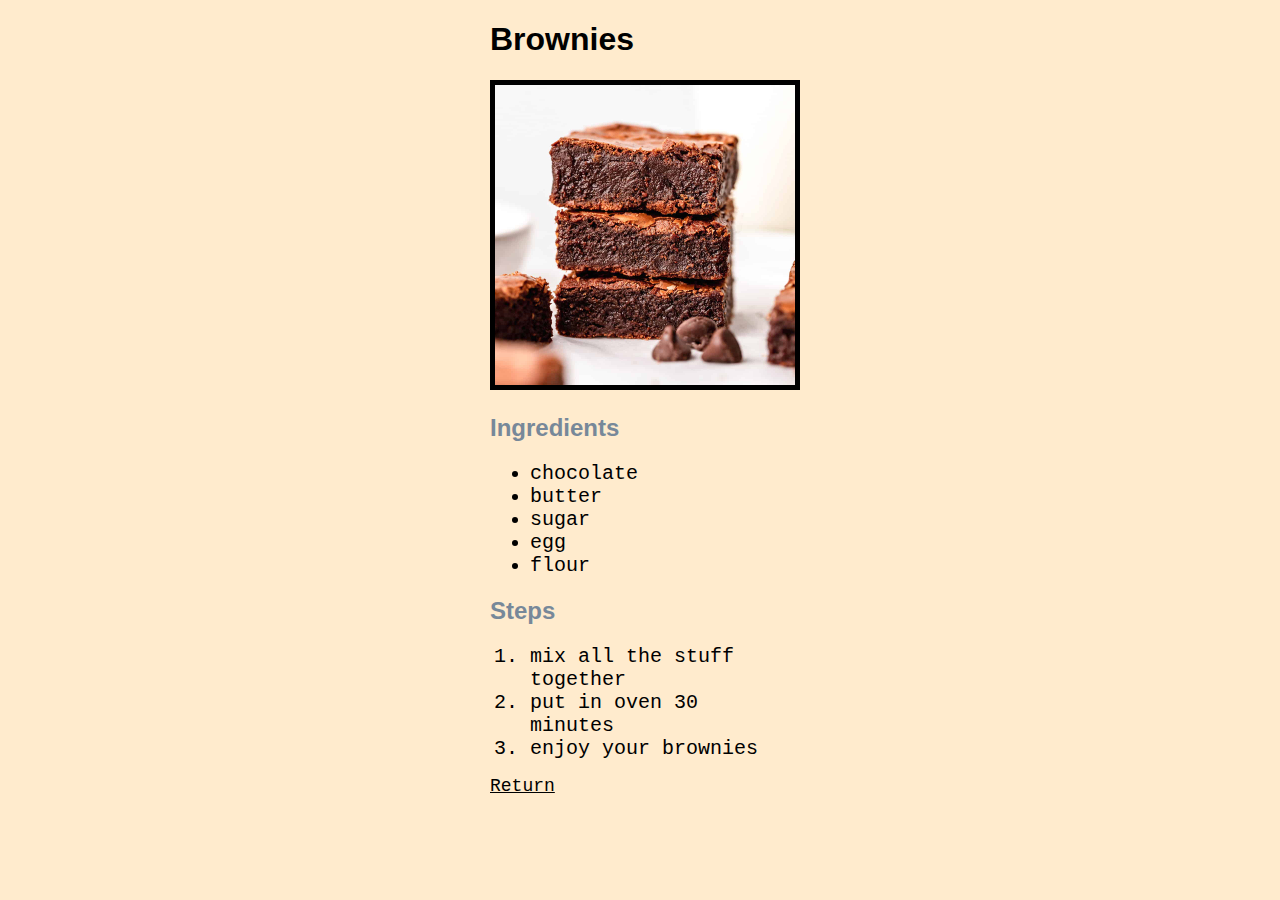
<file: recipes/brownies.html>
<!DOCTYPE html>
<html lang="en">
<head>
    <meta charset="UTF-8">
    <link rel="stylesheet" href="../style.css">
    <title>Brownies</title>
</head>
<body>
    <div class="all">
        <h1>Brownies</h1>
        <img src="../img/brownies.jpg" alt="brownies" width="300"> 
        <h2>Ingredients</h2>
        <ul>
            <li>chocolate</li>
            <li>butter</li>
            <li>sugar</li>
            <li>egg</li>
            <li>flour</li>
        </ul>
        <h2>Steps</h2>
        <ol>
            <li>mix all the stuff together</li>
            <li>put in oven 30 minutes</li>
            <li>enjoy your brownies</li>
        </ol>
        <a href="../index.html" class="return">Return</a>
    </div>
</body>
</html>
</file>
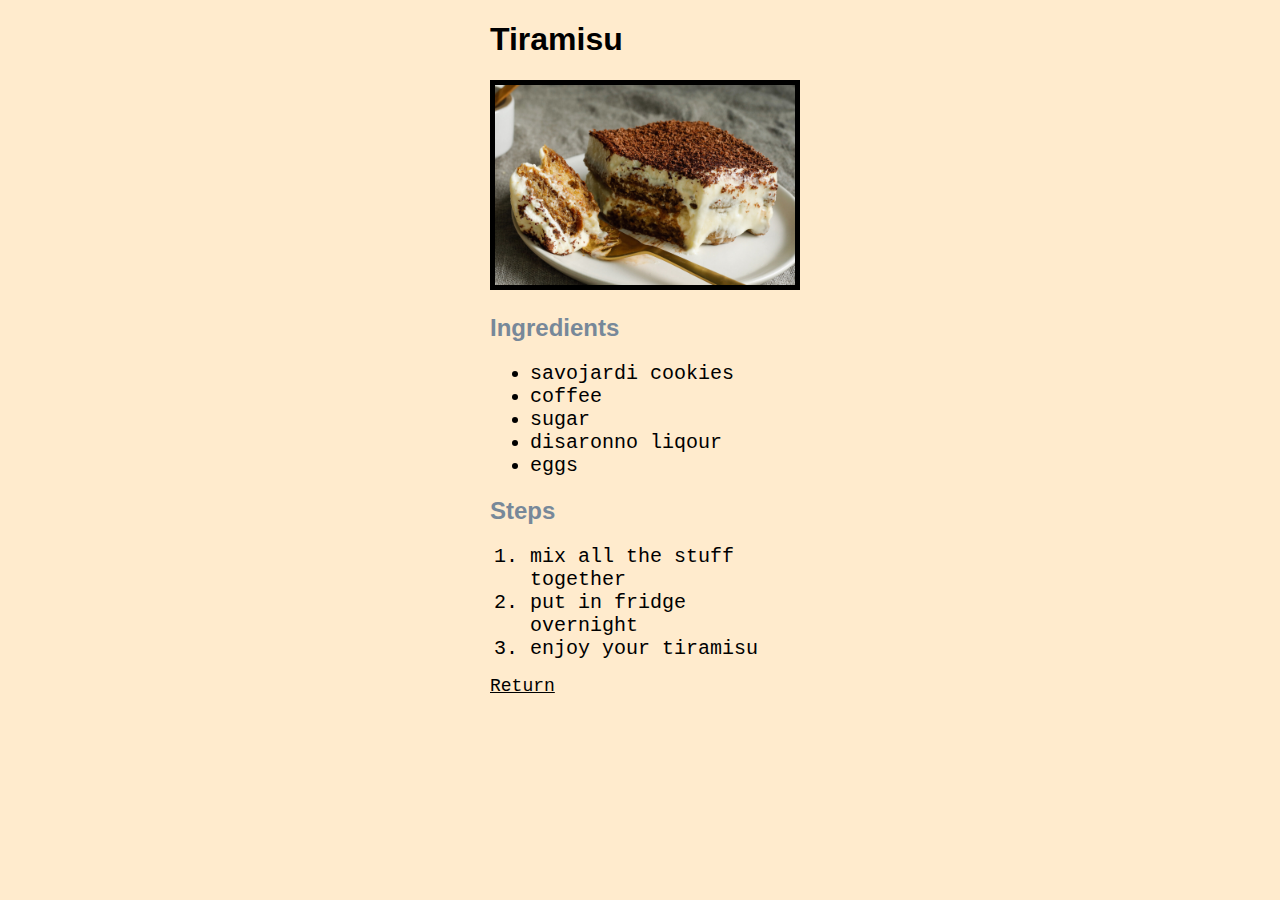
<file: recipes/tiramisu.html>
<!DOCTYPE html>
<html lang="en">
<head>
    <meta charset="UTF-8">
    <link rel="stylesheet" href="../style.css">
    <title>Tiramisu</title>
</head>
<body>
    <div class="all">
        <h1>Tiramisu</h1>
        <img src="../img/tiramisu.jpg" alt="tiramisu" width="300">
        <h2>Ingredients</h2>
        <ul>
            <li>savojardi cookies</li>
            <li>coffee</li>
            <li>sugar</li>
            <li>disaronno liqour</li>
            <li>eggs</li>
        </ul>
        <h2>Steps</h2>
        <ol>
            <li>mix all the stuff together</li>
            <li>put in fridge overnight</li>
            <li>enjoy your tiramisu</li>
        </ol>
        <a href="../index.html" class="return">Return</a>
    </div>
</body>
</html>
</file>
<file: style.css>
body {
    background-color: blanchedalmond ;
}

.all {
    width: 300px;
    margin: 20px auto;
}

h1 {
    color: black;
}

h2 {
    color: lightslategray;
}

h1,
h2 {
    font-family: Garamond, sans-serif;
}

li {
    font-family: "Courier New", sans-serif;
    font-size: 20px;

}

.return {
    font-family: "Courier New", sans-serif;
    font-size: 18px;
    color: black;
}

a, 
a:visited {
    color:black;
}

a:hover {
    color: grey;
}

.recipes li{
    font-size: 20px;
    color: black;
    padding: 5px;
}

img {
    border: 5px solid black;
}

.images {
    width: 950px;
    margin: auto auto;
}
</file>
